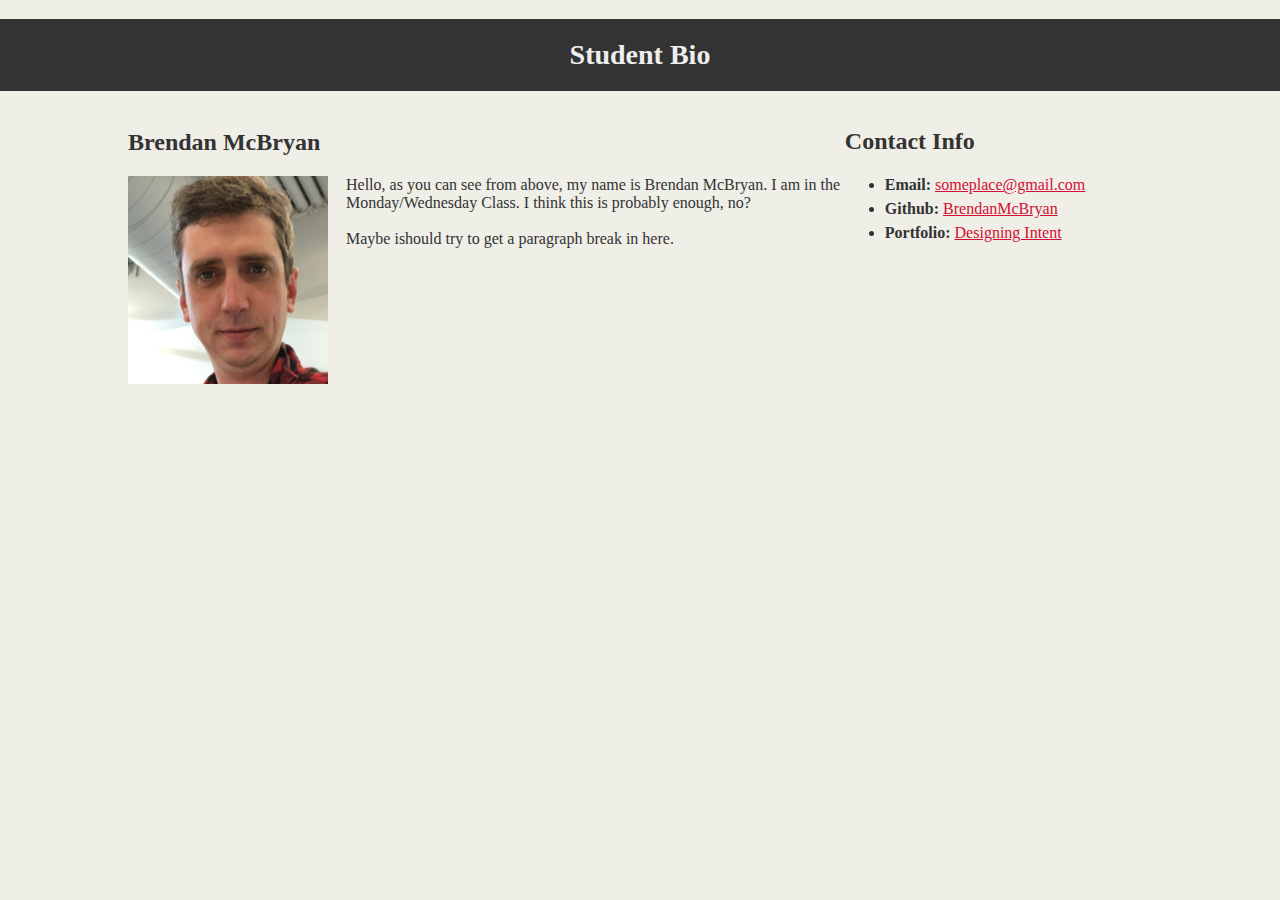
<file: index.html>
<!DOCTYPE html>
<html lang="en-us">
<head>
  <meta charset="UTF-8">
  <title>Activity 1: Basic HTML Bio</title>

  <link rel="stylesheet" type="text/css" href="css/style.css">


</head>
<body>
  <!-- Site Header -->
  <header>
    <!-- h1: The most important headline -->
    <h1>Student Bio</h1>
  </header>
  <div class="container">
    <!-- Section 1: Bio -->
    <section id="main-bio">
      <!-- h2: Tier-2 Headline (Not as important as the h1 header, but more than one allowed). -->
      <h2>Brendan McBryan</h2>
      <!-- Image with link -->
      <img id="bio-image" src="images/bjm.png" alt="Brendan">
      <!-- Paragraph with embedded link -->
      <p>Hello, as you can see from above, my name is Brendan McBryan. I am in the Monday/Wednesday Class. I think this is probably enough, no? 
      <br />
      <br />
      Maybe ishould try to get a paragraph break in here.
      </p>
    </section>
    <!-- Section 2: Contact Info -->
    <section id="contact-info">
      <!-- h2: Tier-2 Headline -->
      <h2>Contact Info</h2>
      <!-- Unordered list -->
      <ul>
        <li><strong>Email:</strong> <a href="#">someplace@gmail.com</a></li>
        <li><strong>Github:</strong> <a href="https://github.com/BrendanMcBryan">BrendanMcBryan</a></li>
        <li><strong>Portfolio:</strong> <a href="http://designingintent.com/">Designing Intent</a></li>
      </ul>
    </section>
  </div>
</body>
</html>
</file>
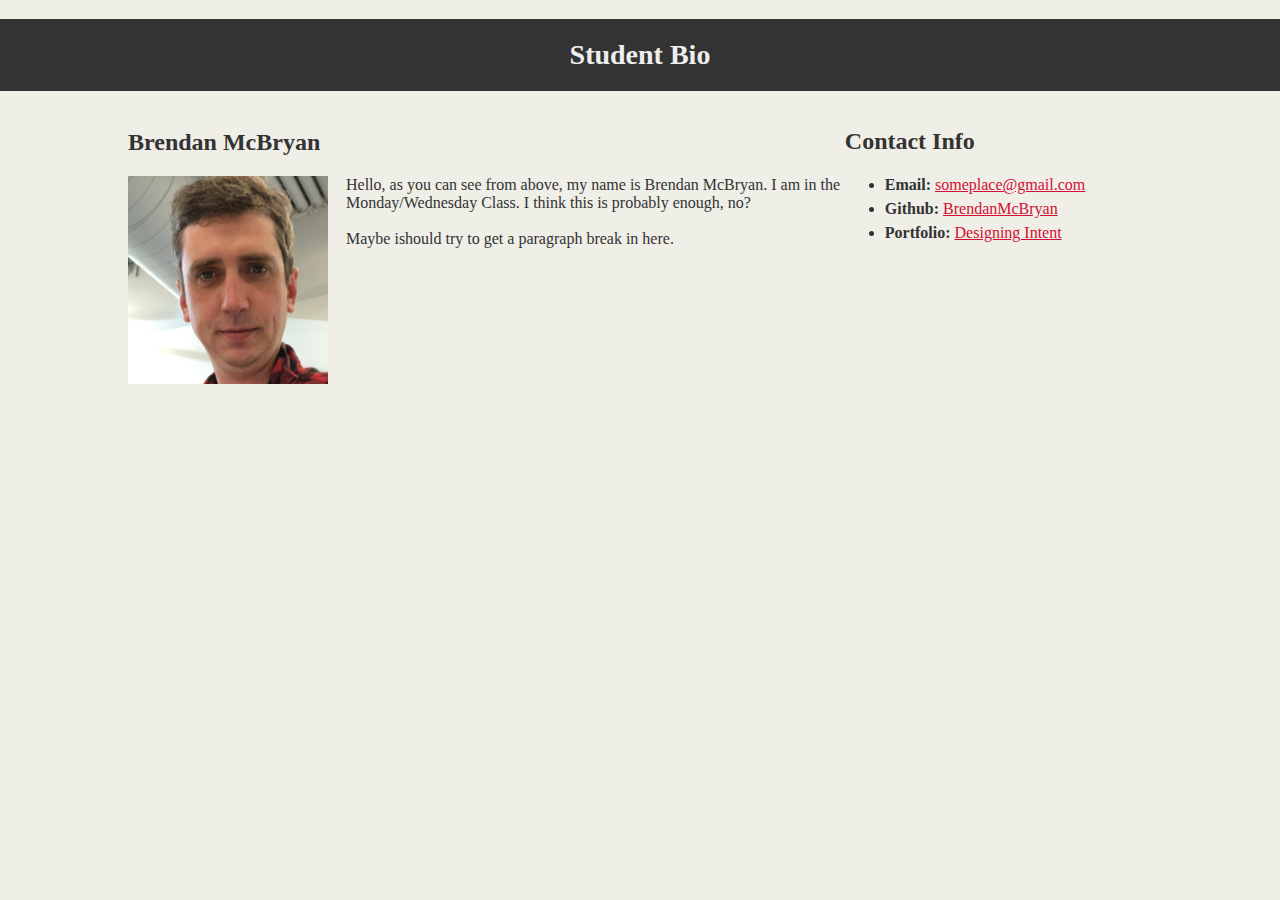
<file: classwork/01-html-git-css/Activities/06/index.html>
<!DOCTYPE html>
<html lang="en-us">
<head>
  <meta charset="UTF-8">
  <title>Week 1 - Activity 06: Basic HTML Bio</title>

  <link rel="stylesheet" type="text/css" href="css/style.css">


</head>
<body>
  <!-- Site Header -->
  <header>
    <!-- h1: The most important headline -->
    <h1>Student Bio</h1>
  </header>
  <div class="container">
    <!-- Section 1: Bio -->
    <section id="main-bio">
      <!-- h2: Tier-2 Headline (Not as important as the h1 header, but more than one allowed). -->
      <h2>Brendan McBryan</h2>
      <!-- Image with link -->
      <img id="bio-image" src="images/bjm.png" alt="Brendan">
      <!-- Paragraph with embedded link -->
      <p>Hello, as you can see from above, my name is Brendan McBryan. I am in the Monday/Wednesday Class. I think this is probably enough, no? 
      <br />
      <br />
      Maybe ishould try to get a paragraph break in here.
      </p>
    </section>
    <!-- Section 2: Contact Info -->
    <section id="contact-info">
      <!-- h2: Tier-2 Headline -->
      <h2>Contact Info</h2>
      <!-- Unordered list -->
      <ul>
        <li><strong>Email:</strong> <a href="#">someplace@gmail.com</a></li>
        <li><strong>Github:</strong> <a href="https://github.com/BrendanMcBryan">BrendanMcBryan</a></li>
        <li><strong>Portfolio:</strong> <a href="http://designingintent.com/">Designing Intent</a></li>
      </ul>
    </section>
  </div>
</body>
</html>
</file>
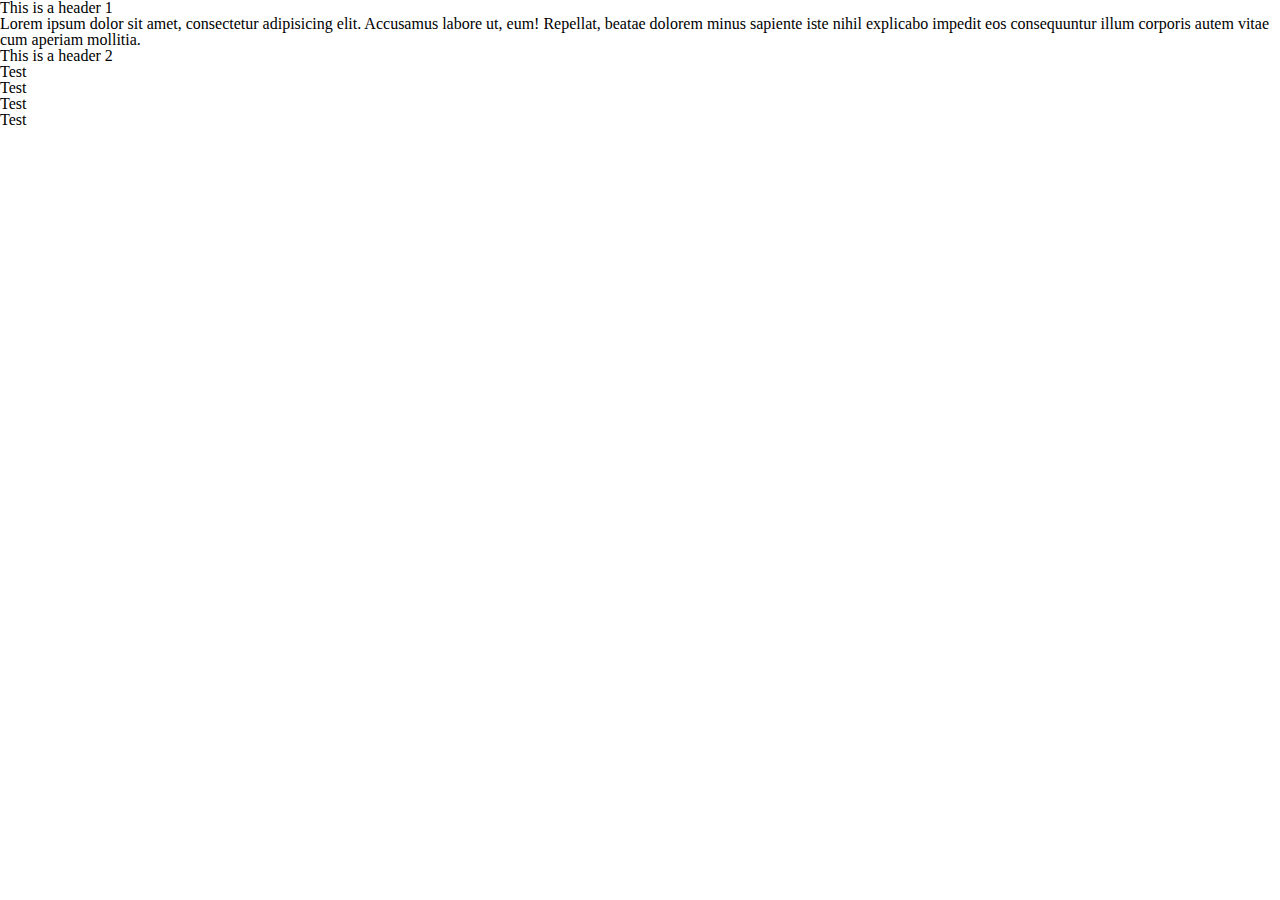
<file: classwork/02-css-bootstrap/01-Activities/06-ResetCSS/index.html>
<!-- Reset.css -->
<!DOCTYPE html>
<html lang="en-us">

  <head>

    <meta charset="UTF-8">
    <title>Example Page</title>
    <!-- Once a reset.css is used uncomment the following line to see how this stylesheet works-->
    <!--Try enabling and then disabling it more than once.-->
    <link rel="stylesheet" href="reset.css">
    
  </head>

  <body>

  <h1>This is a header 1</h1>

  <p>Lorem ipsum dolor sit amet, consectetur adipisicing elit. Accusamus labore ut, eum! Repellat, beatae dolorem minus sapiente iste nihil explicabo impedit eos consequuntur illum corporis autem vitae cum aperiam mollitia.</p>

  <h2>This is a header 2</h2>

  <ul>
    <li>Test</li>
    <li>Test</li>
    <li>Test</li>
    <li>Test</li>
  </ul>

  </body>

</html>
</file>
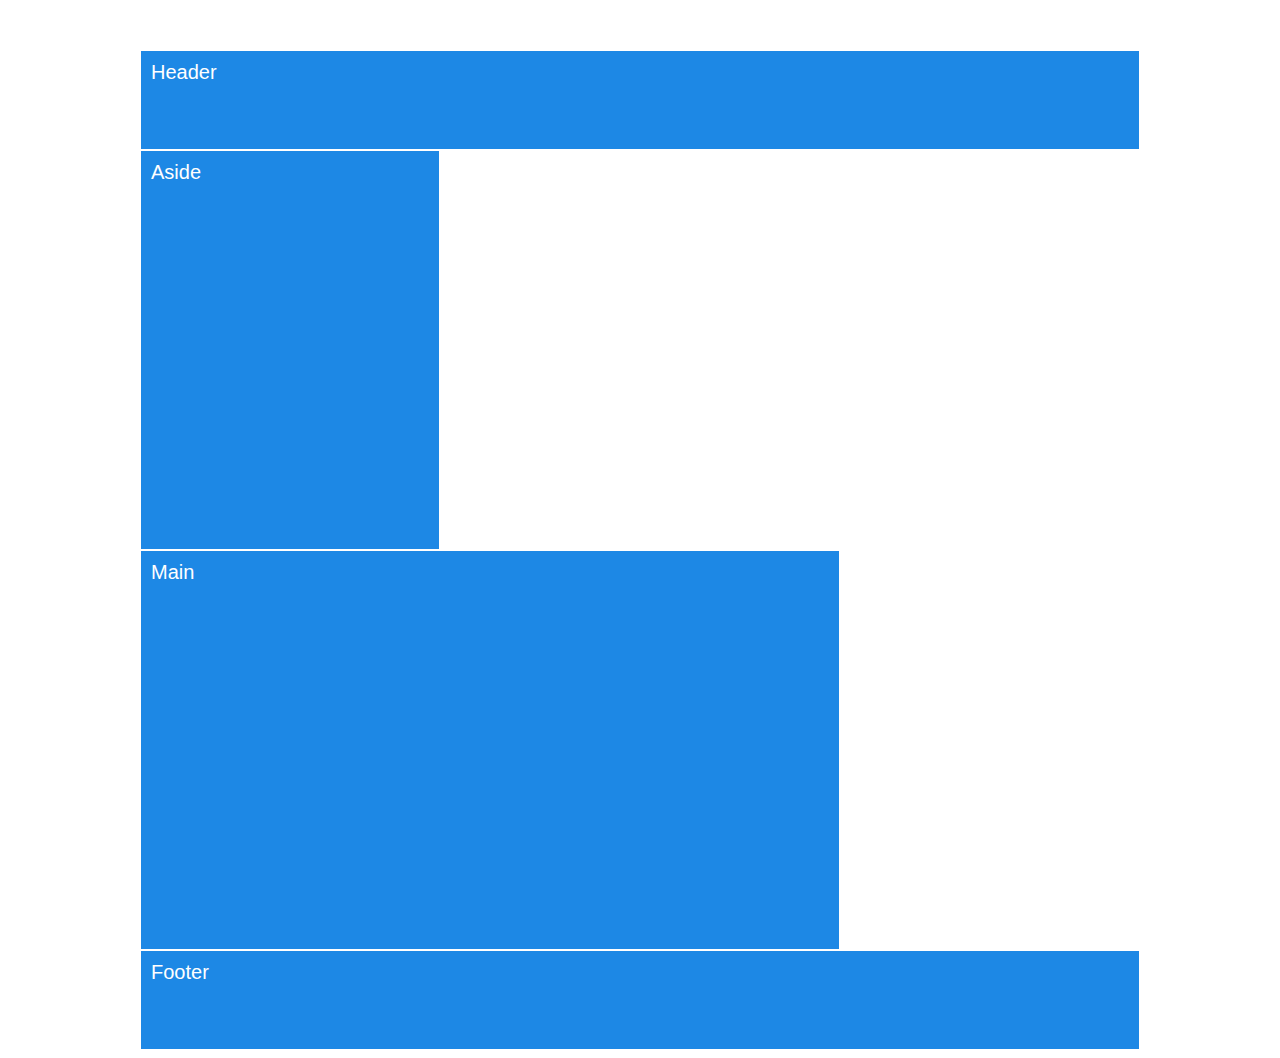
<file: classwork/01-html-git-css/Activities/08-FloatExamples/layout-no-float.html>
<!DOCTYPE html>
<html lang="en-us">

<head>
  <meta charset="UTF-8">
  <title>Layout without floats</title>
  <link rel="stylesheet" href="style.css">
</head>

<body>
  <div class="container">
    <header>Header</header>
    <div class="clearfix">
      <aside>Aside</aside>
      <main>Main</main>
    </div>
    <footer>Footer</footer>
  </div>

</body>

</html>
</file>
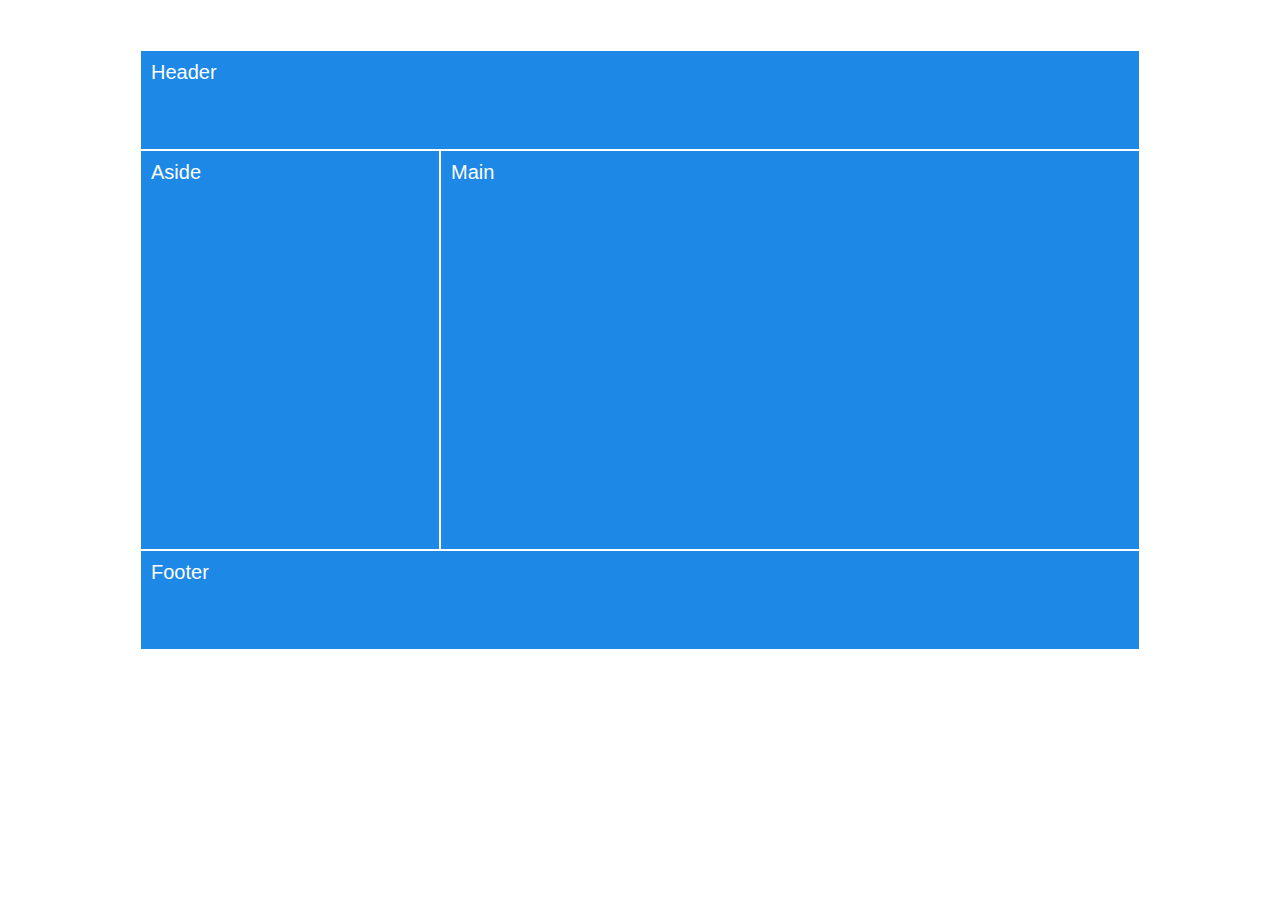
<file: classwork/01-html-git-css/Activities/08-FloatExamples/layout-with-float.html>
<!DOCTYPE html>
<html lang="en-us">

<head>
  <meta charset="UTF-8">
  <title>Layout with floats</title>
  <link rel="stylesheet" href="style.css">
  <link rel="stylesheet" href="float-style.css">
</head>

<body>
  <div class="container">
    <header>Header</header>
    <div class="clearfix">
      <aside>Aside</aside>
    
      <main>Main</main>
    </div>
    <footer>Footer</footer>
  </div>

</body>

</html>
</file>
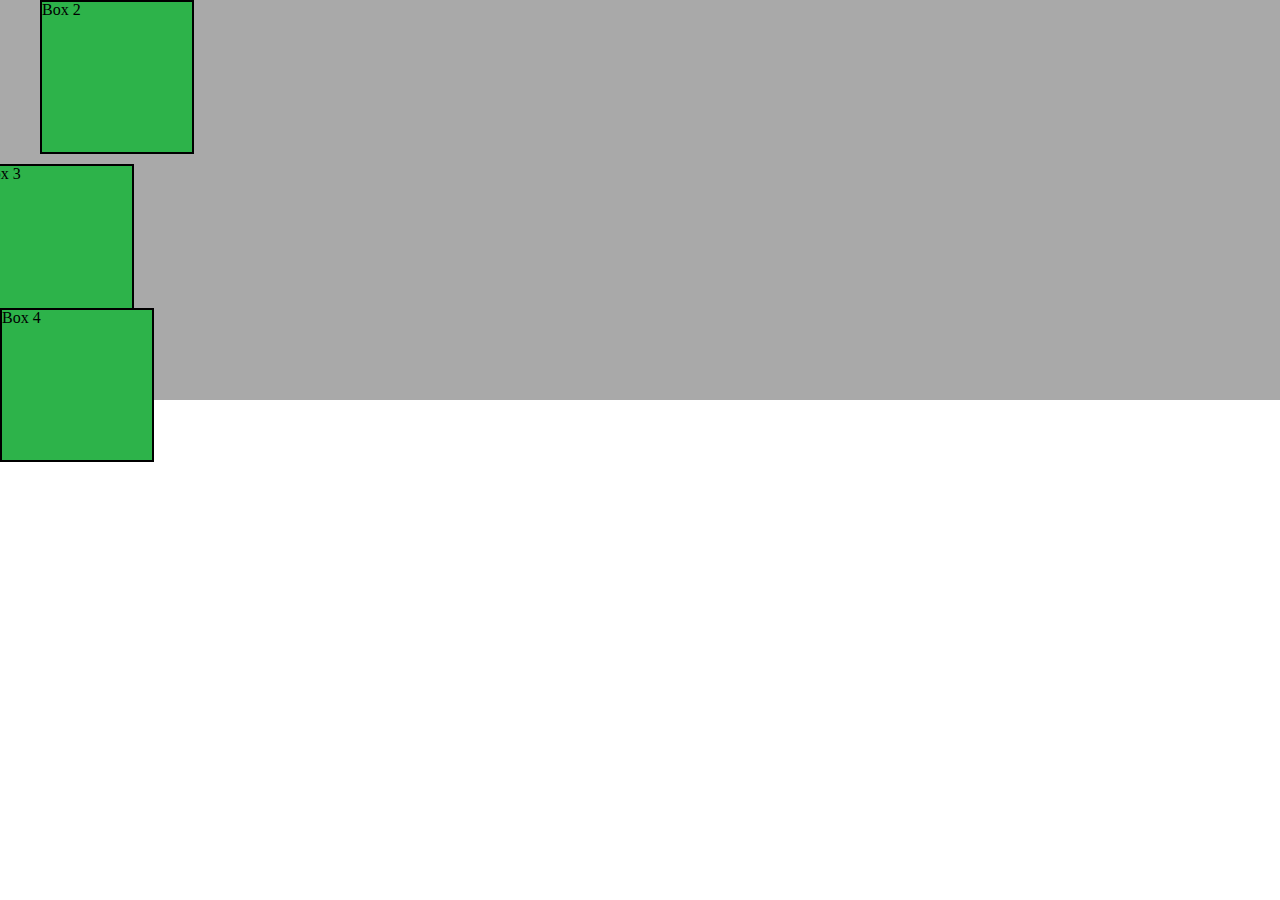
<file: classwork/01-html-git-css/Activities/10-CSS_PositionedLayout/main.html>
<!DOCTYPE html>
<html lang="en-us">

<head>
  <meta charset="UTF-8">
  <title>CSS Positioning Demo</title>
  <!-- Comment out each stylesheet to get the one you'd like to see -->
  <link rel="stylesheet" href="reset.css">
   <!-- <link rel="stylesheet" href="static.css"> -->
  <!-- <link rel="stylesheet" href="relative.css"> -->
  <!-- <link rel="stylesheet" href="absolute.css"> -->
  <!-- <link rel="stylesheet" href="fixed.css"> -->
  <!-- <link rel="stylesheet" href="zindex.css"> -->
  <link rel="stylesheet" href="invisible.css">
</head>

<body>
  <div class="box-set">
    <figure class="box box-1">Box 1</figure>
    <figure class="box box-2">Box 2</figure>
    <figure class="box box-3">Box 3</figure>
    <figure class="box box-4">Box 4</figure>
  </div>
</body>

</html>
</file>
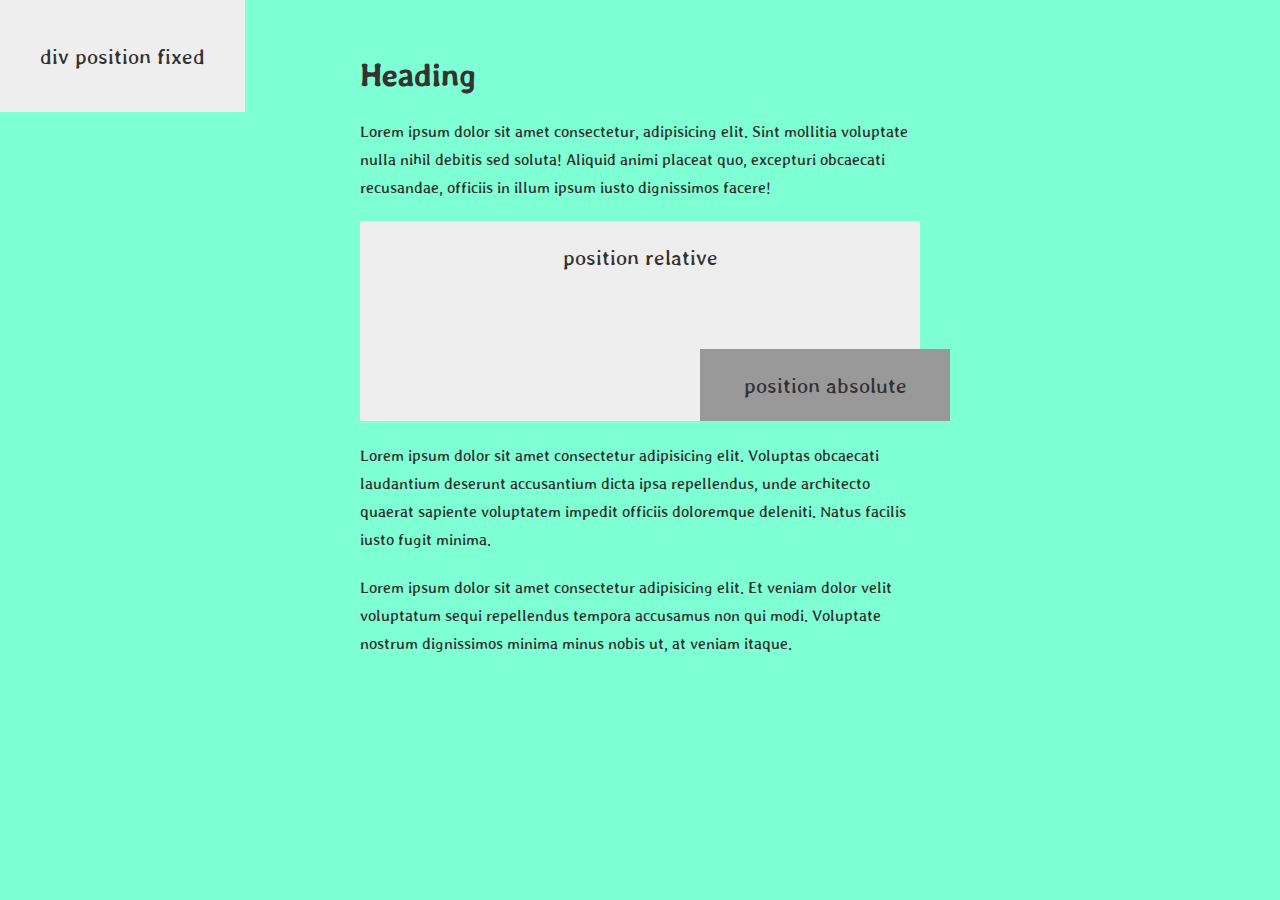
<file: classwork/01-html-git-css/Activities/11-CSS_Positioned_Activity/positioning.html>
<!DOCTYPE html>
<html lang="en">
  <head>
    <meta charset="UTF-8" />
    <meta name="viewport" content="width=device-width, initial-scale=1.0" />
    <meta http-equiv="X-UA-Compatible" content="ie=edge" />
    <title>Positioning</title>
    <link href="https://fonts.googleapis.com/css?family=Stylish" rel="stylesheet">


    <link rel="stylesheet" href="positioning.css" />
  </head>
  <body>
    <div id="fixed">
      div position fixed
    </div>

    <div class="wrapper">
      <secetion id="content">
        <h1>Heading</h1>
        <p>
          Lorem ipsum dolor sit amet consectetur, adipisicing elit. Sint
          mollitia voluptate nulla nihil debitis sed soluta! Aliquid animi
          placeat quo, excepturi obcaecati recusandae, officiis in illum ipsum
          iusto dignissimos facere!
        </p>
        <div id="relative">
          position relative

          <div id="absolute">
            position absolute
          </div>
        </div>
        <p>
          Lorem ipsum dolor sit amet consectetur adipisicing elit. Voluptas
          obcaecati laudantium deserunt accusantium dicta ipsa repellendus, unde
          architecto quaerat sapiente voluptatem impedit officiis doloremque
          deleniti. Natus facilis iusto fugit minima.
        </p>
        <p>
          Lorem ipsum dolor sit amet consectetur adipisicing elit. Et veniam
          dolor velit voluptatum sequi repellendus tempora accusamus non qui
          modi. Voluptate nostrum dignissimos minima minus nobis ut, at veniam
          itaque.
        </p>
      </secetion>
    </div>
  </body>
</html>
</file>
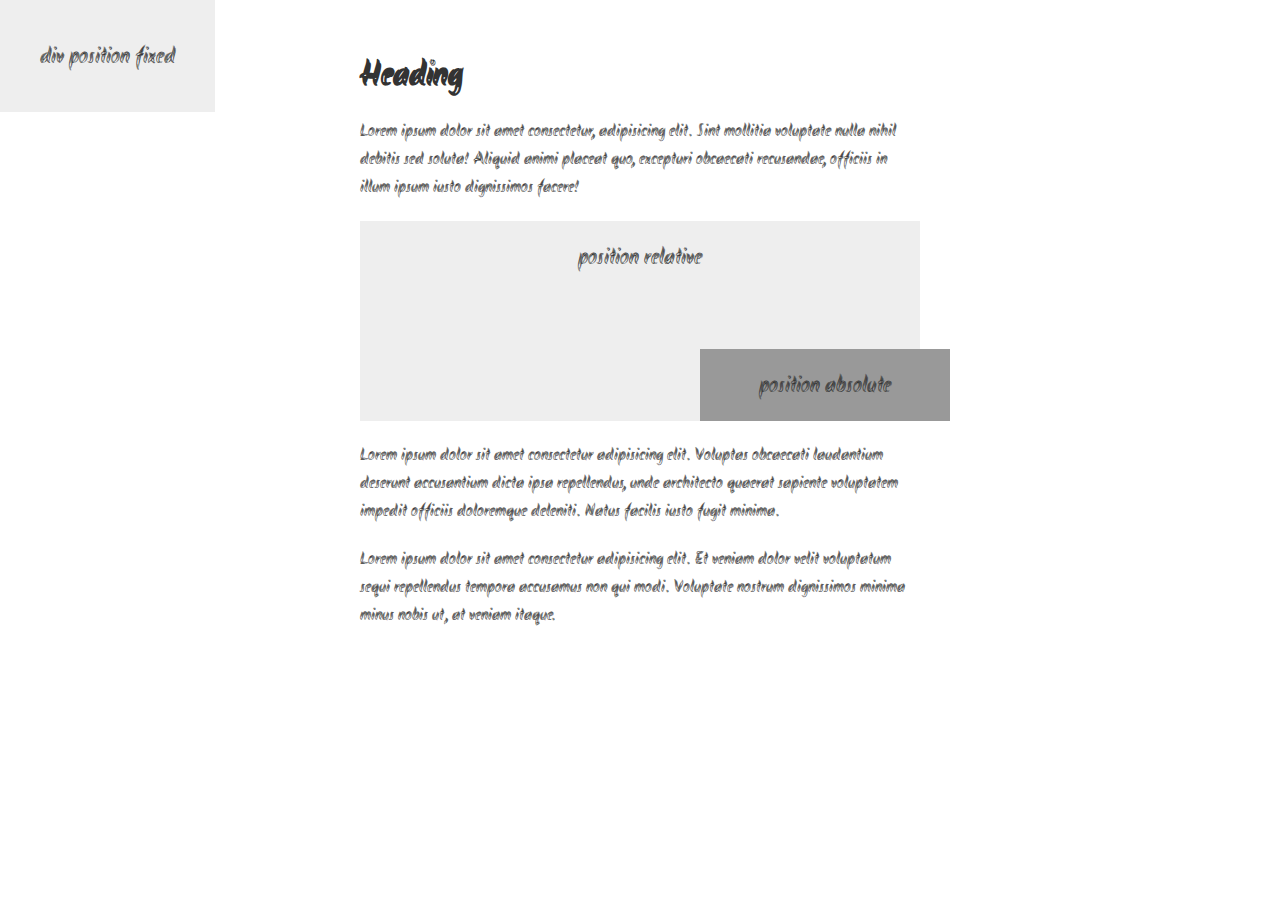
<file: classwork/01/Activities/11-CSS_Positioned_Activity/positioning.html>
<!DOCTYPE html>
<html lang="en">
  <head>
    <meta charset="UTF-8" />
    <meta name="viewport" content="width=device-width, initial-scale=1.0" />
    <meta http-equiv="X-UA-Compatible" content="ie=edge" />
    <title>Positioning</title>
    <link href="https://fonts.googleapis.com/css?family=Akronim" rel="stylesheet">
    
    <link rel="stylesheet" href="positioning.css" />
  </head>
  <body>
    <div id="fixed">
      div position fixed
    </div>

    <div class="wrapper">
      <secetion id="content">
        <h1>Heading</h1>
        <p>
          Lorem ipsum dolor sit amet consectetur, adipisicing elit. Sint
          mollitia voluptate nulla nihil debitis sed soluta! Aliquid animi
          placeat quo, excepturi obcaecati recusandae, officiis in illum ipsum
          iusto dignissimos facere!
        </p>
        <div id="relative">
          position relative

          <div id="absolute">
            position absolute
          </div>
        </div>
        <p>
          Lorem ipsum dolor sit amet consectetur adipisicing elit. Voluptas
          obcaecati laudantium deserunt accusantium dicta ipsa repellendus, unde
          architecto quaerat sapiente voluptatem impedit officiis doloremque
          deleniti. Natus facilis iusto fugit minima.
        </p>
        <p>
          Lorem ipsum dolor sit amet consectetur adipisicing elit. Et veniam
          dolor velit voluptatum sequi repellendus tempora accusamus non qui
          modi. Voluptate nostrum dignissimos minima minus nobis ut, at veniam
          itaque.
        </p>
      </secetion>
    </div>
  </body>
</html>
</file>
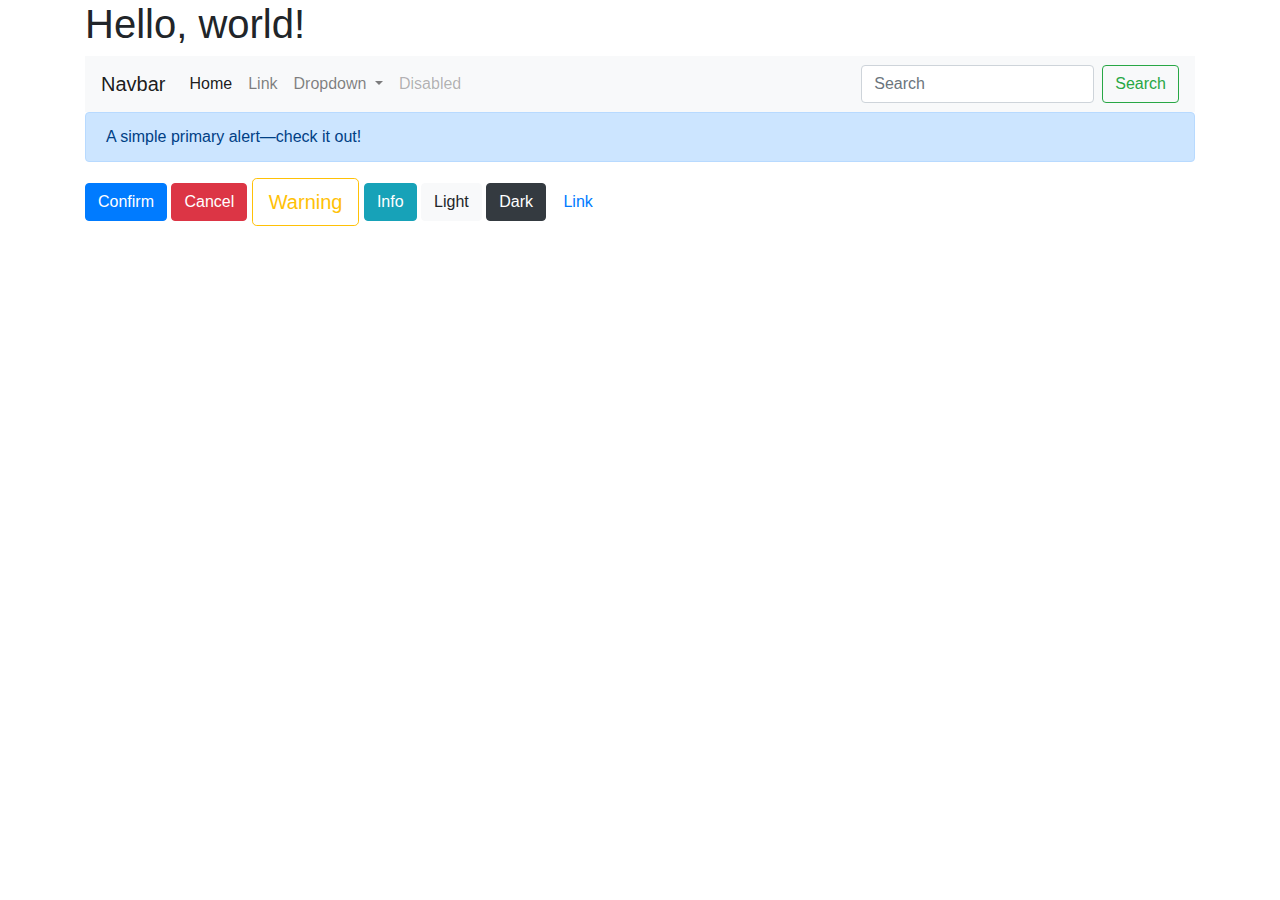
<file: classwork/02-css-bootstrap/01-Activities/07-CSSTypography/boot.html>
<!DOCTYPE html>
<html lang="en">
  <head>
    <!-- Required meta tags -->
    <meta charset="utf-8" />
    <meta
      name="viewport"
      content="width=device-width, initial-scale=1, shrink-to-fit=no"
    />

    <!-- Bootstrap CSS -->
    <link
      rel="stylesheet"
      href="https://stackpath.bootstrapcdn.com/bootstrap/4.3.1/css/bootstrap.min.css"
      integrity="sha384-ggOyR0iXCbMQv3Xipma34MD+dH/1fQ784/j6cY/iJTQUOhcWr7x9JvoRxT2MZw1T"
      crossorigin="anonymous"
    />

    <title>Hello, world!</title>
  </head>
  <body>
    <div class="container">
      <h1>Hello, world!</h1>
      <nav class="navbar navbar-expand-lg navbar-light bg-light">
        <a class="navbar-brand" href="#">Navbar</a>
        <button
          class="navbar-toggler"
          type="button"
          data-toggle="collapse"
          data-target="#navbarSupportedContent"
          aria-controls="navbarSupportedContent"
          aria-expanded="false"
          aria-label="Toggle navigation"
        >
          <span class="navbar-toggler-icon"></span>
        </button>

        <div class="collapse navbar-collapse" id="navbarSupportedContent">
          <ul class="navbar-nav mr-auto">
            <li class="nav-item active">
              <a class="nav-link" href="#"
                >Home <span class="sr-only">(current)</span></a
              >
            </li>
            <li class="nav-item">
              <a class="nav-link" href="#">Link</a>
            </li>
            <li class="nav-item dropdown">
              <a
                class="nav-link dropdown-toggle"
                href="#"
                id="navbarDropdown"
                role="button"
                data-toggle="dropdown"
                aria-haspopup="true"
                aria-expanded="false"
              >
                Dropdown
              </a>
              <div class="dropdown-menu" aria-labelledby="navbarDropdown">
                <a class="dropdown-item" href="#">Action</a>
                <!-- <p class="dropdown-item">test</p> -->
                <a class="dropdown-item" href="#">Another action</a>
                <div class="dropdown-divider"></div>
                <a class="dropdown-item" href="#">Something else here</a>
              </div>
            </li>
            <li class="nav-item">
              <a
                class="nav-link disabled"
                href="#"
                tabindex="-1"
                aria-disabled="true"
                >Disabled</a
              >
            </li>
          </ul>
          <form class="form-inline my-2 my-lg-0">
            <input
              class="form-control mr-sm-2"
              type="search"
              placeholder="Search"
              aria-label="Search"
            />
            <button class="btn btn-outline-success my-2 my-sm-0" type="submit">
              Search
            </button>
          </form>
        </div>
      </nav>
      <div class="alert alert-primary" role="alert">
        A simple primary alert—check it out!
      </div>
      <button type="button" class="btn btn-primary">Confirm</button>
      <!-- <button type="button" class="btn btn-secondary">Secondary</button>
    <button type="button" class="btn btn-success">Success</button> -->
      <button type="button" class="btn btn-danger">Cancel</button>
      <button type="button" class="btn btn-outline-warning btn-lg">
        Warning
      </button>
      <button type="button" class="btn btn-info">Info</button>
      <button type="button" class="btn btn-light">Light</button>
      <button type="button" class="btn btn-dark">Dark</button>

      <button type="button" class="btn btn-link">Link</button>

      <button type="button" class="btn btn-default" aria-label="Left Align">
        <span class="glyphicon glyphicon-align-left" aria-hidden="false"></span>
      </button>
    </div>
  </body>

  <script
    src="https://code.jquery.com/jquery-3.3.1.slim.min.js"
    integrity="sha384-q8i/X+965DzO0rT7abK41JStQIAqVgRVzpbzo5smXKp4YfRvH+8abtTE1Pi6jizo"
    crossorigin="anonymous"
  ></script>
  <script
    src="https://cdnjs.cloudflare.com/ajax/libs/popper.js/1.14.7/umd/popper.min.js"
    integrity="sha384-UO2eT0CpHqdSJQ6hJty5KVphtPhzWj9WO1clHTMGa3JDZwrnQq4sF86dIHNDz0W1"
    crossorigin="anonymous"
  ></script>
  <script
    src="https://stackpath.bootstrapcdn.com/bootstrap/4.3.1/js/bootstrap.min.js"
    integrity="sha384-JjSmVgyd0p3pXB1rRibZUAYoIIy6OrQ6VrjIEaFf/nJGzIxFDsf4x0xIM+B07jRM"
    crossorigin="anonymous"
  ></script>
</html>
</file>
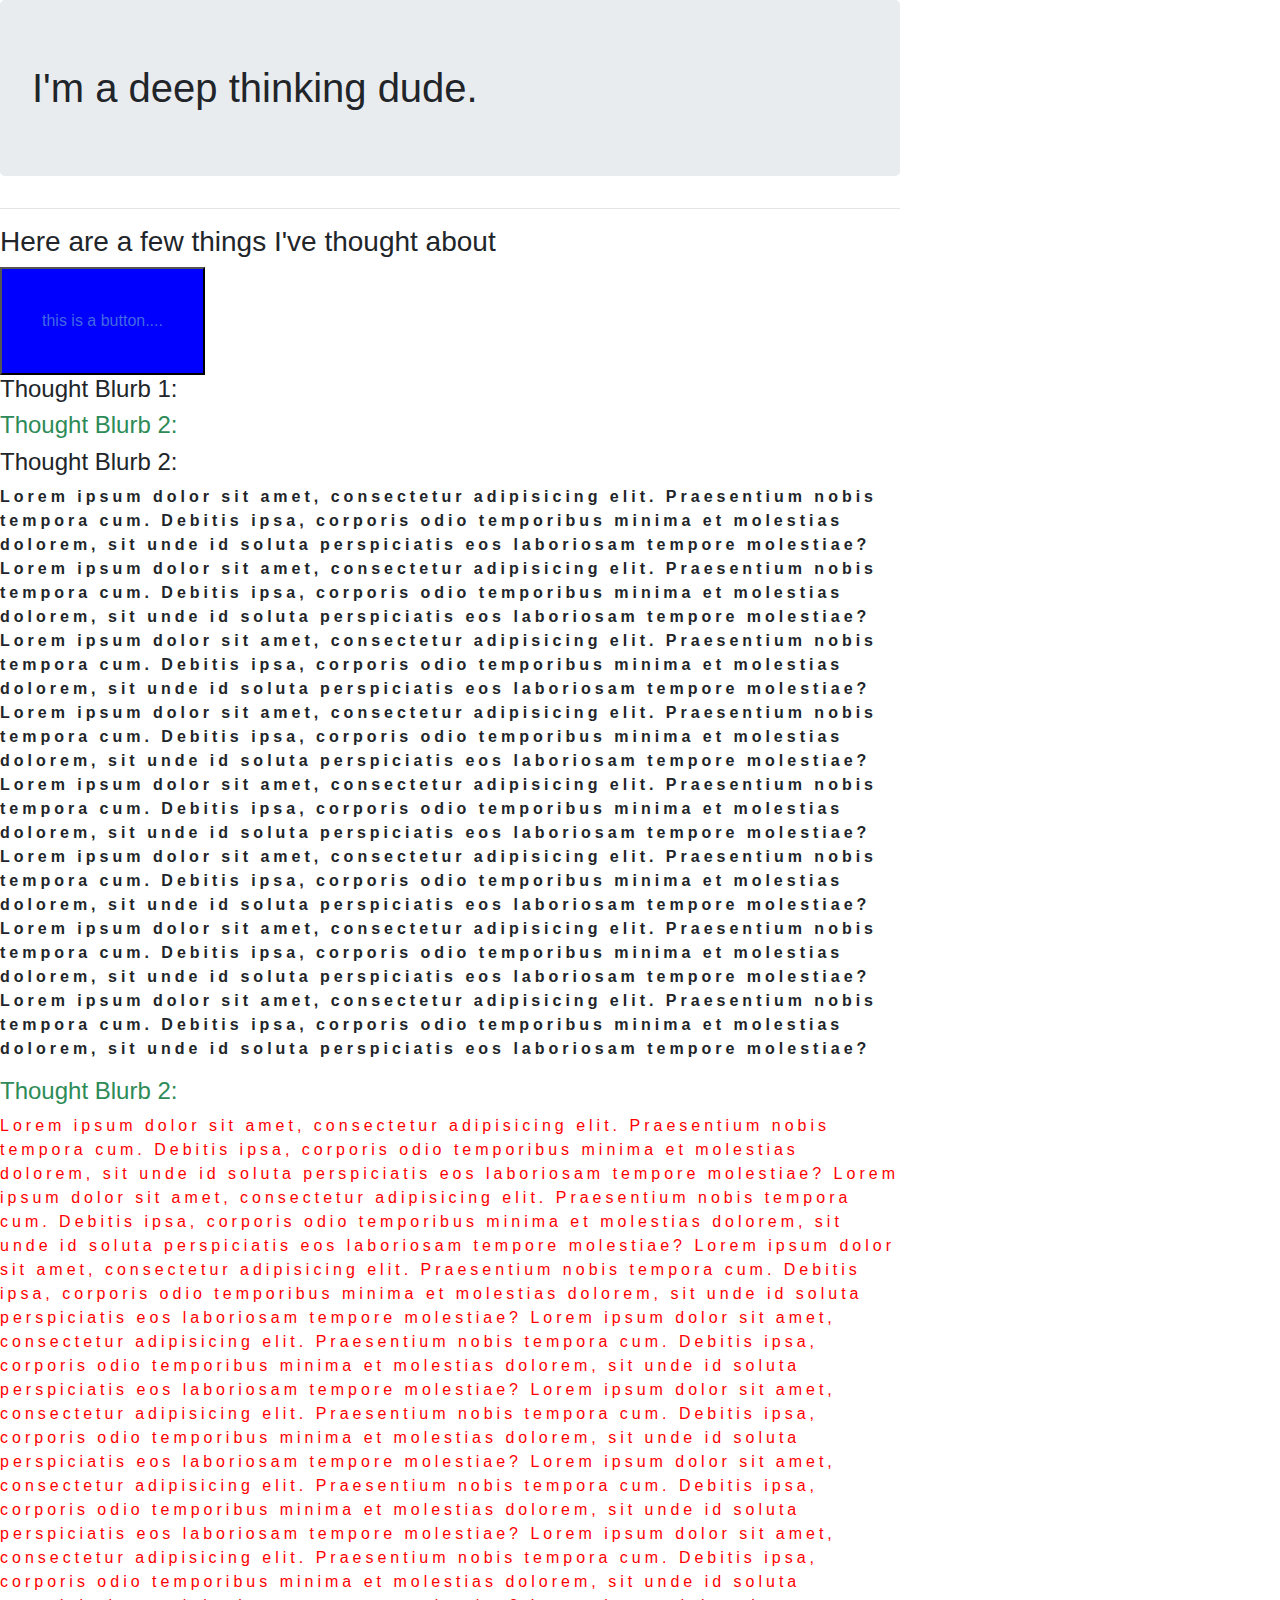
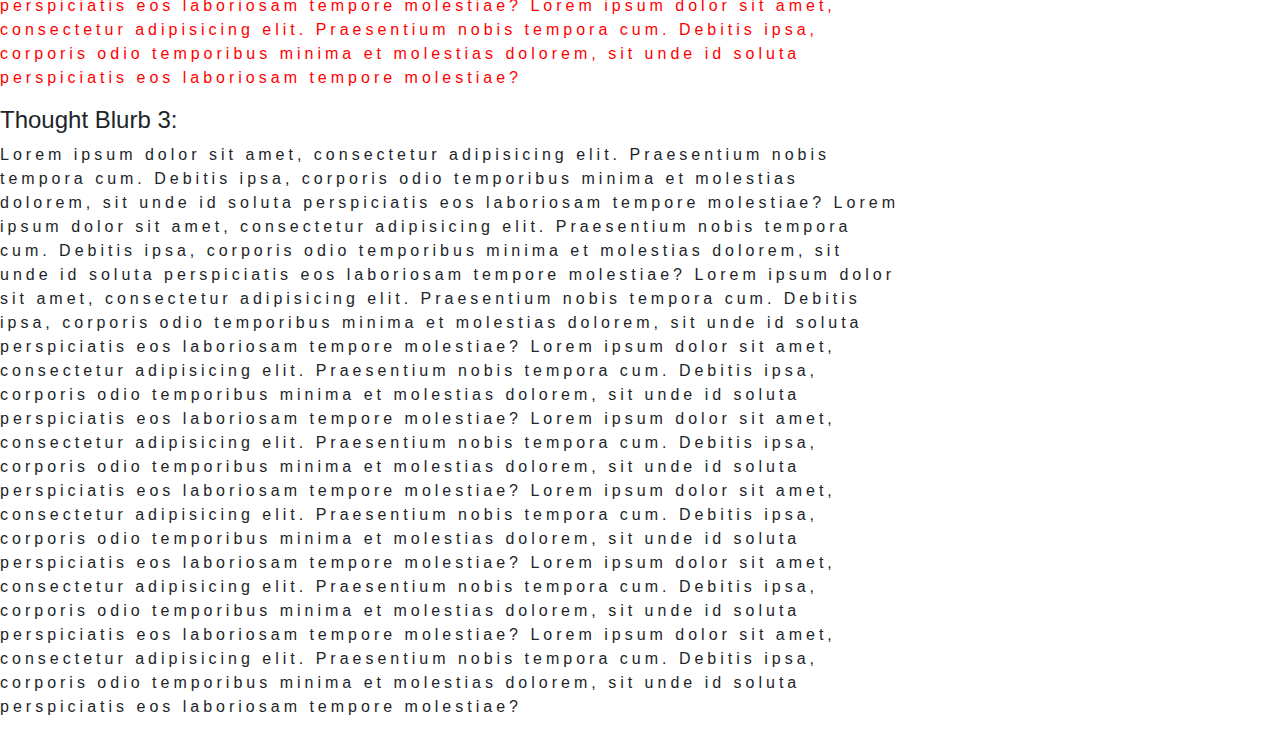
<file: classwork/02-css-bootstrap/01-Activities/07-CSSTypography/html-template_BJM.html>
<!-- CSS Typography -->

<!-- STUDENTS: Change the font family in our document's p-tags to Lucida Sans Pro. Follow the directions for each tag. -->
<!DOCTYPE html>
<html lang="en-us">
  <head>
    <meta charset="UTF-8" />
    <title>Stuff I Think About</title>

    <!-- Add a CSS Reference Here! -->
    <link rel="stylesheet" href="style.css" />
    <!-- <link rel="stylesheet" href="typeplate.css"> -->
    <link
      rel="stylesheet"
      href="https://stackpath.bootstrapcdn.com/bootstrap/4.3.1/css/bootstrap.min.css"
      integrity="sha384-ggOyR0iXCbMQv3Xipma34MD+dH/1fQ784/j6cY/iJTQUOhcWr7x9JvoRxT2MZw1T"
      crossorigin="anonymous"
    />
    <!-- <link href="https://fonts.googleapis.com/css?family=Roboto:300,900" rel="stylesheet">
<link rel="stylesheet" href="https://use.fontawesome.com/releases/v5.8.2/css/all.css" integrity="sha384-oS3vJWv+0UjzBfQzYUhtDYW+Pj2yciDJxpsK1OYPAYjqT085Qq/1cq5FLXAZQ7Ay" crossorigin="anonymous"> -->
  </head>

  <body>
    <h1 class="jumbotron"> I'm a deep thinking dude.</h1>
    <i class="fas fa-camera"></i>
    <hr />

    <h3>Here are a few things I've thought about</h3>
    <button>
      this is a button....
    </button>
    <h4>Thought Blurb 1:</h4>
    <h4>Thought Blurb 2:</h4>
    <h4>Thought Blurb 2:</h4>
    <p class="firstpara">
      <!-- Add a class here! Bold the text! -->
      Lorem ipsum dolor sit amet, consectetur adipisicing elit. Praesentium
      nobis tempora cum. Debitis ipsa, corporis odio temporibus minima et
      molestias dolorem, sit unde id soluta perspiciatis eos laboriosam tempore
      molestiae? Lorem ipsum dolor sit amet, consectetur adipisicing elit.
      Praesentium nobis tempora cum. Debitis ipsa, corporis odio temporibus
      minima et molestias dolorem, sit unde id soluta perspiciatis eos
      laboriosam tempore molestiae? Lorem ipsum dolor sit amet, consectetur
      adipisicing elit. Praesentium nobis tempora cum. Debitis ipsa, corporis
      odio temporibus minima et molestias dolorem, sit unde id soluta
      perspiciatis eos laboriosam tempore molestiae? Lorem ipsum dolor sit amet,
      consectetur adipisicing elit. Praesentium nobis tempora cum. Debitis ipsa,
      corporis odio temporibus minima et molestias dolorem, sit unde id soluta
      perspiciatis eos laboriosam tempore molestiae? Lorem ipsum dolor sit amet,
      consectetur adipisicing elit. Praesentium nobis tempora cum. Debitis ipsa,
      corporis odio temporibus minima et molestias dolorem, sit unde id soluta
      perspiciatis eos laboriosam tempore molestiae? Lorem ipsum dolor sit amet,
      consectetur adipisicing elit. Praesentium nobis tempora cum. Debitis ipsa,
      corporis odio temporibus minima et molestias dolorem, sit unde id soluta
      perspiciatis eos laboriosam tempore molestiae? Lorem ipsum dolor sit amet,
      consectetur adipisicing elit. Praesentium nobis tempora cum. Debitis ipsa,
      corporis odio temporibus minima et molestias dolorem, sit unde id soluta
      perspiciatis eos laboriosam tempore molestiae? Lorem ipsum dolor sit amet,
      consectetur adipisicing elit. Praesentium nobis tempora cum. Debitis ipsa,
      corporis odio temporibus minima et molestias dolorem, sit unde id soluta
      perspiciatis eos laboriosam tempore molestiae?
    </p>

    <h4>Thought Blurb 2:</h4>
    <p>
      <!-- Add a class here! Enlarge the font to 24px -->
      Lorem ipsum dolor sit amet, consectetur adipisicing elit. Praesentium
      nobis tempora cum. Debitis ipsa, corporis odio temporibus minima et
      molestias dolorem, sit unde id soluta perspiciatis eos laboriosam tempore
      molestiae? Lorem ipsum dolor sit amet, consectetur adipisicing elit.
      Praesentium nobis tempora cum. Debitis ipsa, corporis odio temporibus
      minima et molestias dolorem, sit unde id soluta perspiciatis eos
      laboriosam tempore molestiae? Lorem ipsum dolor sit amet, consectetur
      adipisicing elit. Praesentium nobis tempora cum. Debitis ipsa, corporis
      odio temporibus minima et molestias dolorem, sit unde id soluta
      perspiciatis eos laboriosam tempore molestiae? Lorem ipsum dolor sit amet,
      consectetur adipisicing elit. Praesentium nobis tempora cum. Debitis ipsa,
      corporis odio temporibus minima et molestias dolorem, sit unde id soluta
      perspiciatis eos laboriosam tempore molestiae? Lorem ipsum dolor sit amet,
      consectetur adipisicing elit. Praesentium nobis tempora cum. Debitis ipsa,
      corporis odio temporibus minima et molestias dolorem, sit unde id soluta
      perspiciatis eos laboriosam tempore molestiae? Lorem ipsum dolor sit amet,
      consectetur adipisicing elit. Praesentium nobis tempora cum. Debitis ipsa,
      corporis odio temporibus minima et molestias dolorem, sit unde id soluta
      perspiciatis eos laboriosam tempore molestiae? Lorem ipsum dolor sit amet,
      consectetur adipisicing elit. Praesentium nobis tempora cum. Debitis ipsa,
      corporis odio temporibus minima et molestias dolorem, sit unde id soluta
      perspiciatis eos laboriosam tempore molestiae? Lorem ipsum dolor sit amet,
      consectetur adipisicing elit. Praesentium nobis tempora cum. Debitis ipsa,
      corporis odio temporibus minima et molestias dolorem, sit unde id soluta
      perspiciatis eos laboriosam tempore molestiae?
    </p>

    <h4>Thought Blurb 3:</h4>
    <p>
      <!-- Add a class here! Increase the line height to 50px -->
      Lorem ipsum dolor sit amet, consectetur adipisicing elit. Praesentium
      nobis tempora cum. Debitis ipsa, corporis odio temporibus minima et
      molestias dolorem, sit unde id soluta perspiciatis eos laboriosam tempore
      molestiae? Lorem ipsum dolor sit amet, consectetur adipisicing elit.
      Praesentium nobis tempora cum. Debitis ipsa, corporis odio temporibus
      minima et molestias dolorem, sit unde id soluta perspiciatis eos
      laboriosam tempore molestiae? Lorem ipsum dolor sit amet, consectetur
      adipisicing elit. Praesentium nobis tempora cum. Debitis ipsa, corporis
      odio temporibus minima et molestias dolorem, sit unde id soluta
      perspiciatis eos laboriosam tempore molestiae? Lorem ipsum dolor sit amet,
      consectetur adipisicing elit. Praesentium nobis tempora cum. Debitis ipsa,
      corporis odio temporibus minima et molestias dolorem, sit unde id soluta
      perspiciatis eos laboriosam tempore molestiae? Lorem ipsum dolor sit amet,
      consectetur adipisicing elit. Praesentium nobis tempora cum. Debitis ipsa,
      corporis odio temporibus minima et molestias dolorem, sit unde id soluta
      perspiciatis eos laboriosam tempore molestiae? Lorem ipsum dolor sit amet,
      consectetur adipisicing elit. Praesentium nobis tempora cum. Debitis ipsa,
      corporis odio temporibus minima et molestias dolorem, sit unde id soluta
      perspiciatis eos laboriosam tempore molestiae? Lorem ipsum dolor sit amet,
      consectetur adipisicing elit. Praesentium nobis tempora cum. Debitis ipsa,
      corporis odio temporibus minima et molestias dolorem, sit unde id soluta
      perspiciatis eos laboriosam tempore molestiae? Lorem ipsum dolor sit amet,
      consectetur adipisicing elit. Praesentium nobis tempora cum. Debitis ipsa,
      corporis odio temporibus minima et molestias dolorem, sit unde id soluta
      perspiciatis eos laboriosam tempore molestiae?
    </p>
  </body>
</html>
</file>
<file: css/style.css>
.container {
  width: 1024px;
  margin: 0 auto;

}

#main-bio {
  float: left;
  width: 70%;
}
#contact-info {
  float: left;
  width: 30%;
  line-height: 150%;
}

#bio-image {
  float: left;
  width: 200px;
  margin-right: 18px;
}

body {
  background-color: #efeee7; 
  font-family: Georgia, 'Times New Roman', Times, serif;
  color: #333333;
  margin: 0;
  padding: 0;
}

header {
  background-color: #333333;
}
h1 {
  color: #eee;
  font-size: 28px;
  padding: 20px;
  text-align: center;

}
h2 {
  font-size: 24px;

}

a {
  color: #d21034;
}

p {
  
}
</file>
<file: classwork/01-html-git-css/Activities/06/css/style.css>
.container {
  width: 1024px;
  margin: 0 auto;
}

#main-bio {
  float: left;
  width: 70%;
}

#contact-info {
  float: left;
  width: 30%;
  line-height: 150%;
}

#bio-image {
  float: left;
  width: 200px;
  margin-right: 18px;
}

body {
  background-color: #efeee7; 
  font-family: Georgia, 'Times New Roman', Times, serif;
  color: #333333;
  margin: 0;
  padding: 0;
}

header {
  background-color: #333333;
}

h1 {
  color: #eee;
  font-size: 28px;
  padding: 20px;
  text-align: center;
}

h2 {
  font-size: 24px;
}

a {
  color: #d21034;
}

p {
  
}
</file>
<file: classwork/01-html-git-css/Activities/08-FloatExamples/style.css>
*, *::after, *::before {
  box-sizing: border-box;
}

.container {
  margin: 0 auto;
  margin-top: 50px;
  width: 1000px;
  color: white;
  font-family: 'Segoe UI', Tahoma, Geneva, Verdana, sans-serif;
  font-size: 1.25em;
}

header {
  background-color: #1D88E5;
  height: 100px;
  padding: 10px;
  border: 1px solid white;
}

aside {
  background-color: #1D88E5;
  width: 300px;
  height: 400px;
  padding: 10px;
  border: 1px solid white;
}

main {
  background-color: #1D88E5;
  width: 700px;
  height: 400px;
  padding: 10px;
  border: 1px solid white;
}

footer {
  background-color: #1D88E5;
  width: 1000px;
  height: 100px;
  padding: 10px;
  border: 1px solid white;
}
</file>
<file: classwork/01-html-git-css/Activities/08-FloatExamples/float-style.css>
.clearfix::after {
  content: " ";
  display: block;
  clear: both;
}

aside {
  float: left;
}

main {
  float: left;
}
</file>
<file: classwork/01-html-git-css/Activities/10-CSS_PositionedLayout/static.css>
/**
 * Static: Default positioning
 **/

.box-set {
  position: relative;
  height: 400px;
  background: darkgray;
}

.box {
  width: 150px;
  height: 150px;
  background: #2db34a;
  border: 2px solid black;
}
</file>
<file: classwork/01-html-git-css/Activities/10-CSS_PositionedLayout/relative.css>
/**
 * Relative Position: sets boxes relative to its original location
 * (i.e. below or left of where the element would normally be)
 **/

.box-set {
  position: relative;
  height: 400px;
  background: darkgray;
}

.box {
  /* relative positioning */
  position: relative;
  width: 150px;
  height: 150px;
  background: #2db34a;
  border: 2px solid black;
}

.box-1 {
  top: 20px;
}

.box-2 {
  left: 40px;
}

.box-3 {
  right: 20px;
  bottom: -10px;
}
</file>
<file: classwork/01-html-git-css/Activities/10-CSS_PositionedLayout/absolute.css>
/**
 * Absolute Position: anchors element to the first element (overall box)
 **/

.box-set {
  position: relative;
  height: 400px;
  background: darkgray;
}

.box {
  /* Absolute Position */
  position: absolute;
  width: 150px;
  height: 150px;
  background: #2db34a;
  border: 2px solid black;
}

/* Box rules: percentages define anchors (i.e. position of each box relative to enclosing box) */

.box-1 {
  top: 6%;
  left: 2%;
}

.box-2 {
  top: 0;
  right: -40px;
}

.box-3 {
  right: 20px;
  bottom: -10px;
}

.box-4 {
  bottom: 0;
}
</file>
<file: classwork/01-html-git-css/Activities/10-CSS_PositionedLayout/fixed.css>
/**
 * Fixed Position: Anchors element to the browser
 **/

.box-set {
  position: relative;
  height: 400px;
  background: darkgray;
}

.box {
  position: fixed;
  width: 150px;
  height: 150px;
  background: #2db34a;
  border: 2px solid black;
}

/* Box rules: percentages define anchors (i.e. position of each box relative to browser window) */

.box-1 {
  top: 6%;
  left: 2%;
}

.box-2 {
  top: 0;
  right: -40px;
}

.box-3 {
  right: 20px;
  bottom: -10px;
}

.box-4 {
  bottom: 0;
}
</file>
<file: classwork/01-html-git-css/Activities/10-CSS_PositionedLayout/zindex.css>
/**
 * Z-Index: let's us position elements on top of each other (the z-axis controls depth position)
 **/

.box-set {
  position: relative;
  height: 400px;
  background: darkgray;
}

.box {
  position: absolute;
  width: 150px;
  height: 150px;
  background: #2db34a;
  border: 2px solid black;
}

.box-1 {
  top: 10px;
  left: 10px;
}

.box-2 {
  bottom: 10px;
  left: 70px;
  z-index: 3;
}

.box-3 {
  top: 10px;
  left: 130px;
  z-index: 2;
}

.box-4 {
  bottom: 10px;
  left: 190px;
  z-index: 1;
}
</file>
<file: classwork/01-html-git-css/Activities/10-CSS_PositionedLayout/invisible.css>
.box-set {
  position: relative;
  height: 400px;
  background: darkgray;
}

.box {
  position: relative;
  width: 150px;
  height: 150px;
  background: #2db34a;
  border: 2px solid black;
}

.box-1 {
  top: 20px;

  /* Hides element as if it's not there (compare with "visibility: hidden;"). */
  display: none;
}

.box-2 {
  left: 40px;
}

.box-3 {
  right: 20px;
  bottom: -10px;
}
</file>
<file: classwork/01-html-git-css/Activities/11-CSS_Positioned_Activity/positioning.css>
*{
    box-sizing: border-box;
    background-color: aquamarine;
}
body {
     font-size: 24px;
     line-height: 32px;
     color: #333333;
     font-family: 'Stylish', sans-serif;


}
#fixed {
  background: #eee;
  position: fixed;
  padding: 40px;
  text-align: center;
  margin: 0;
  top: 0;
  left: 0;
}
.wrapper {
    width: 600px;
    margin: 0 auto 0 auto;
    padding: 20px;
}

h1 {
    font-size: 36px;
    line-height: 45px;
    margin-bottom: 20px;
}

p {
    font-size: 18px;
    line-height: 28px;
    margin-bottom: 20px;
}
#relative {
  background: #eee;
  position: relative;
  padding: 20px;
  margin-bottom: 20px;
  text-align: center;
  height: 200px; 

}
#absolute {
  background: #999;
  width: 250px;
  position: absolute;
  padding: 20px;text-align: center;
  bottom: 0;
  right: -30px;
}
</file>
<file: classwork/01/Activities/11-CSS_Positioned_Activity/positioning.css>
*{
    box-sizing: border-box;
}
body {
     font-size: 24px;
     line-height: 32px;
     color: #333333;
     font-family: 'Akronim', cursive;


}
#fixed {
  background: #eee;
  position: fixed;
  padding: 40px;
  text-align: center;
  margin: 0;
  top: 0;
  left: 0;
}
.wrapper {
    width: 600px;
    margin: 0 auto 0 auto;
    padding: 20px;
}

h1 {
    font-size: 36px;
    line-height: 45px;
    margin-bottom: 20px;
}

p {
    font-size: 18px;
    line-height: 28px;
    margin-bottom: 20px;
}
#relative {
  background: #eee;
  position: relative;
  padding: 20px;
  margin-bottom: 20px;
  text-align: center;
  height: 200px; 

}
#absolute {
  background: #999;
  width: 250px;
  position: absolute;
  padding: 20px;text-align: center;
  bottom: 0;
  right: -30px;
}
</file>
<file: classwork/02-css-bootstrap/01-Activities/07-CSSTypography/style.css>
p {
  font-family: "Roboto", sans-serif;
  font-size: 16px;

  line-height: 1.5;
  letter-spacing: 4px;
}

.firstpara {
  font-family: "Roboto", sans-serif;
  font-weight: 900;
}

body {
  width: 900px;
  align-content: center;
}
button {
  color: royalblue;
  background: blue;
  padding: 40px;
}
button:hover {
  color: aqua;
  background: goldenrod;
  transform: rotate(20deg);
}
button:active {
  background: crimson;
}
button:focus{
  background: purple;
}

p:nth-of-type(2) {
  color: red;
}

h4 {

}
h4:nth-of-type(even){
  color:seagreen;
}
body:nth-child(3){
  color: brown;
}
</file>
<file: classwork/02-css-bootstrap/01-Activities/07-CSSTypography/typeplate.css>
@charset "UTF-8";
/*!
Typeplate : Starter Kit
URL ........... http://typeplate.com
Version ....... 3.0.2
Github ........ https://github.com/typeplate/starter-kit
Authors ....... Dennis Gaebel (@gryghostvisuals) & Zachary Kain (@zakkain)
License ....... Creative Commmons Attribution 3.0
License URL ... https://github.com/typeplate/starter-kit/blob/master/license.txt
*/
@font-face {
  font-family: "Ampersand";
  src: local("Georgia"), local("Garamond"), local("Palatino"), local("Book Antiqua");
  unicode-range: U+0026;
}

@font-face {
  font-family: "Ampersand";
  src: local("Georgia");
  unicode-range: U+270C;
}

.typl8-tera, .typl8-giga, .typl8-mega, h1, .typl8-alpha, h2, .typl8-beta, h3, .typl8-gamma, h4, .typl8-delta, h5, .typl8-epsilon, .typl8-zeta, h6 {
  text-rendering: optimizeLegibility;
  line-height: 1;
  margin-top: 0;
  color: #222;
}

blockquote + figcaption cite {
  display: block;
  font-size: inherit;
  text-align: right;
}

body {
  word-wrap: break-word;
}

pre code {
  word-wrap: normal;
}

html {
  font: normal 112.5% / 1.65 serif;
}

body {
  -webkit-hyphens: auto;
  -ms-hyphens: auto;
  hyphens: auto;
  color: #444;
}

.typl8-tera {
  font-size: 6.5em;
  margin-bottom: 3.93939rem;
}

.typl8-giga {
  font-size: 5em;
  margin-bottom: 3.0303rem;
}

.typl8-mega, h1 {
  font-size: 4em;
  margin-bottom: 2.42424rem;
}

.typl8-alpha, h2 {
  font-size: 3.33333em;
  margin-bottom: 2.0202rem;
}

.typl8-beta, h3 {
  font-size: 2.66667em;
  margin-bottom: 1.61616rem;
}

.typl8-gamma, h4 {
  font-size: 2em;
  margin-bottom: 1.21212rem;
}

.typl8-delta, h5 {
  font-size: 1.33333em;
  margin-bottom: 0.80808rem;
}

.typl8-epsilon {
  font-size: 1.16667em;
  margin-bottom: 0.70707rem;
}

.typl8-zeta, h6 {
  font-size: 1em;
  margin-bottom: 0.60606rem;
}

p {
  margin: auto auto 1.5rem;
}

p + p {
  text-indent: 1.5rem;
  margin-top: -1.5rem;
}

small {
  font-size: 65%;
}

input,
abbr,
acronym,
blockquote,
code,
kbd,
q,
samp,
var {
  -webkit-hyphens: none;
  -ms-hyphens: none;
  hyphens: none;
}

pre {
  white-space: pre;
}

pre code {
  white-space: -moz-pre-wrap;
  white-space: pre-wrap;
}

code {
  white-space: pre;
  font-family: monospace;
}

abbr {
  -webkit-font-variant: small-caps;
  -moz-font-variant: small-caps;
  -ms-font-variant: small-caps;
  font-variant: small-caps;
  font-weight: 600;
  text-transform: lowercase;
  color: gray;
}

abbr[title]:hover {
  cursor: help;
}

.typl8-drop-cap:first-letter {
  float: left;
  margin: 10px 10px 0 0;
  padding: 0 20px;
  font-size: 4em;
  font-family: inherit;
  line-height: 1;
  text-indent: 0;
  background: transparent;
  color: inherit;
}

p + .typl8-drop-cap {
  text-indent: 0;
  margin-top: 0;
}

/**
 * Lining Definition Style Markup
 *
  <dl class="typl8-lining">
    <dt><b></b></dt>
    <dd></dd>
  </dl>
 *
 * Extend this object into your markup.
 *
 */
.typl8-lining dt,
.typl8-lining dd {
  display: inline;
  margin: 0;
}

.typl8-lining dt + dt:before,
.typl8-lining dd + dt:before {
  content: "\A";
  white-space: pre;
}

.typl8-lining dd + dd:before {
  content: ", ";
}

.typl8-lining dd:before {
  content: ": ";
  margin-left: -0.2rem;
}

/**
 * Dictionary Definition Style Markup
 *
  <dl class="typl8-dictionary-style">
    <dt><b></b></dt>
    <dd></dd>
  </dl>
 *
 * Extend this object into your markup.
 *
 */
.typl8-dictionary-style dt {
  display: inline;
  counter-reset: definitions;
}

.typl8-dictionary-style dt + dt:before {
  content: ", ";
  margin-left: -0.2rem;
}

.typl8-dictionary-style dd {
  display: block;
  counter-increment: definitions;
}

.typl8-dictionary-style dd:before {
  content: counter(definitions, decimal) ". ";
}

/**
 * Blockquote Markup
 *
    <figure>
      <blockquote cite="">
        <p></p>
      </blockquote>
      <figcaption>
        <cite>
          <small><a href=""></a></small>
        </cite>
      </figcaption>
    </figure>
 *
 * Extend this object into your markup.
 *
 */
/**
 * Pull Quotes Markup
 *
  <aside class="typl8-pull-quote">
    <blockquote>
      <p></p>
    </blockquote>
  </aside>
 *
 * Extend this object into your custom stylesheet.
 *
 */
.typl8-pull-quote {
  position: relative;
  padding: 1em;
}

.typl8-pull-quote:before, .typl8-pull-quote:after {
  height: 1em;
  opacity: 0.5;
  position: absolute;
  font-size: 4em;
  color: #dc976e;
}

.typl8-pull-quote:before {
  content: '“';
  top: 0;
  left: 0;
}

.typl8-pull-quote:after {
  content: '”';
  bottom: 0;
  right: 0;
}

/**
 * Figures Markup
 *
  <figure>
    <figcaption>
      <strong>Fig. X.X | </strong><cite title=""></cite>
    </figcaption>
  </figure>
 *
 * Extend this object into your markup.
 *
 */
/**
 * Footnote Markup : Replace 'X' with your unique number for each footnote
 *
  <article>
    <p><sup><a href="#fn-itemX" id="fn-returnX"></a></sup></p>
    <footer>
      <ol class="foot-notes">
        <li id="fn-itemX"><a href="#fn-returnX">↩</a></li>
      </ol>
    </footer>
  </article>
 *
 * Extend this object into your markup.
 *
 */
</file>
